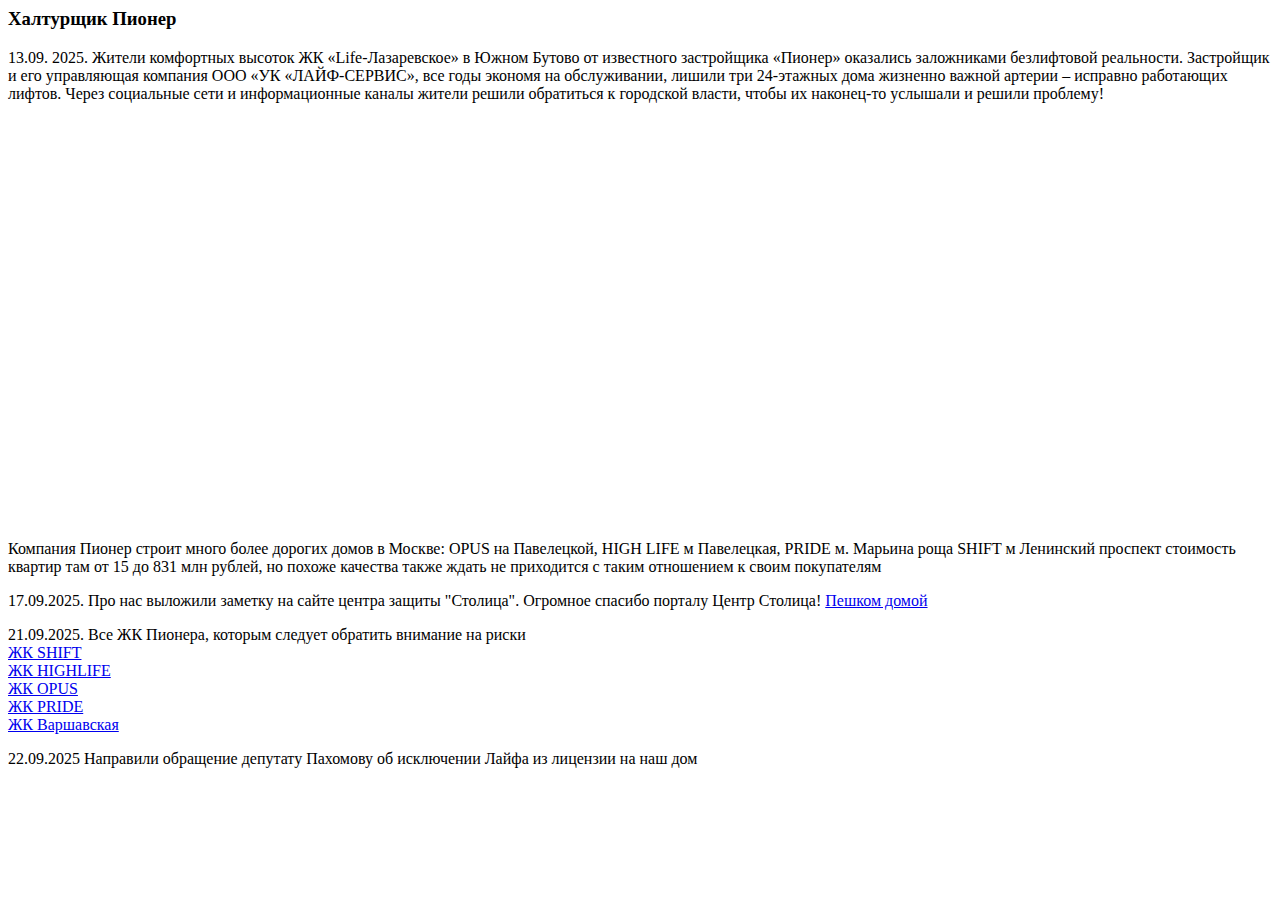
<file: index.html>
<html>
    <head>
<title>Сайт инициативной группы жителей ЖК Лазаревское. Застройщик компания Пионер - Халтурщик</title>
  <meta name="keywords" content="ГК Пионер банкрот, застройщик пионер отзывы" />

 </head>
    <body>
		<div>
			<h3>Халтурщик Пионер</h3>
			<p>
            13.09. 2025. Жители комфортных высоток ЖК «Life-Лазаревское» в Южном Бутово от известного застройщика «Пионер» оказались заложниками безлифтовой реальности. Застройщик и его управляющая компания ООО «УК «ЛАЙФ-СЕРВИС», все годы экономя на обслуживании, лишили три 24-этажных дома жизненно важной артерии – исправно работающих лифтов.
Через социальные сети и информационные каналы жители решили обратиться к городской власти, чтобы их наконец-то услышали и решили проблему!
        </p>
		</div>
		<div>
			<iframe
        width="720"
        height="405"
        src="https://rutube.ru/play/embed/53c27daab58d1735abe04772440c2e0a"
        style="border: none;"
        allow="clipboard-write; autoplay"
        allowFullScreen
      ></iframe>
		</div>
		<p>
			Компания Пионер строит много более дорогих домов в Москве: OPUS на Павелецкой, HIGH LIFE м Павелецкая, PRIDE м. Марьина роща
			SHIFT м Ленинский проспект
			стоимость квартир там от 15 до 831 млн рублей, но похоже качества также ждать не приходится с таким отношением
			к своим покупателям
		</p>
		<p>
			17.09.2025. Про нас выложили заметку на сайте центра защиты "Столица". Огромное спасибо порталу Центр Столица!
			<a href="https://stolitsacentr.ru/lift18">Пешком домой</a>
		</p>
		<p>
			21.09.2025. Все ЖК Пионера, которым следует обратить внимание на риски <br/>
			<a href="https://shift-home.ru">ЖК SHIFT</a><br/>
			<a href="https://highlife.ru">ЖК HIGHLIFE</a><br/>
			<a href="https://opus-home.ru">ЖК OPUS</a><br/>
			<a href="https://pride-home.ru">ЖК PRIDE</a><br/>
			<a href="https://varshavskaya.life">ЖК Варшавская</a><br/>
			
		</p>
		<p>22.09.2025 Направили обращение депутату Пахомову об исключении Лайфа из лицензии на наш дом</p>
    </body>
</html>
</file>
